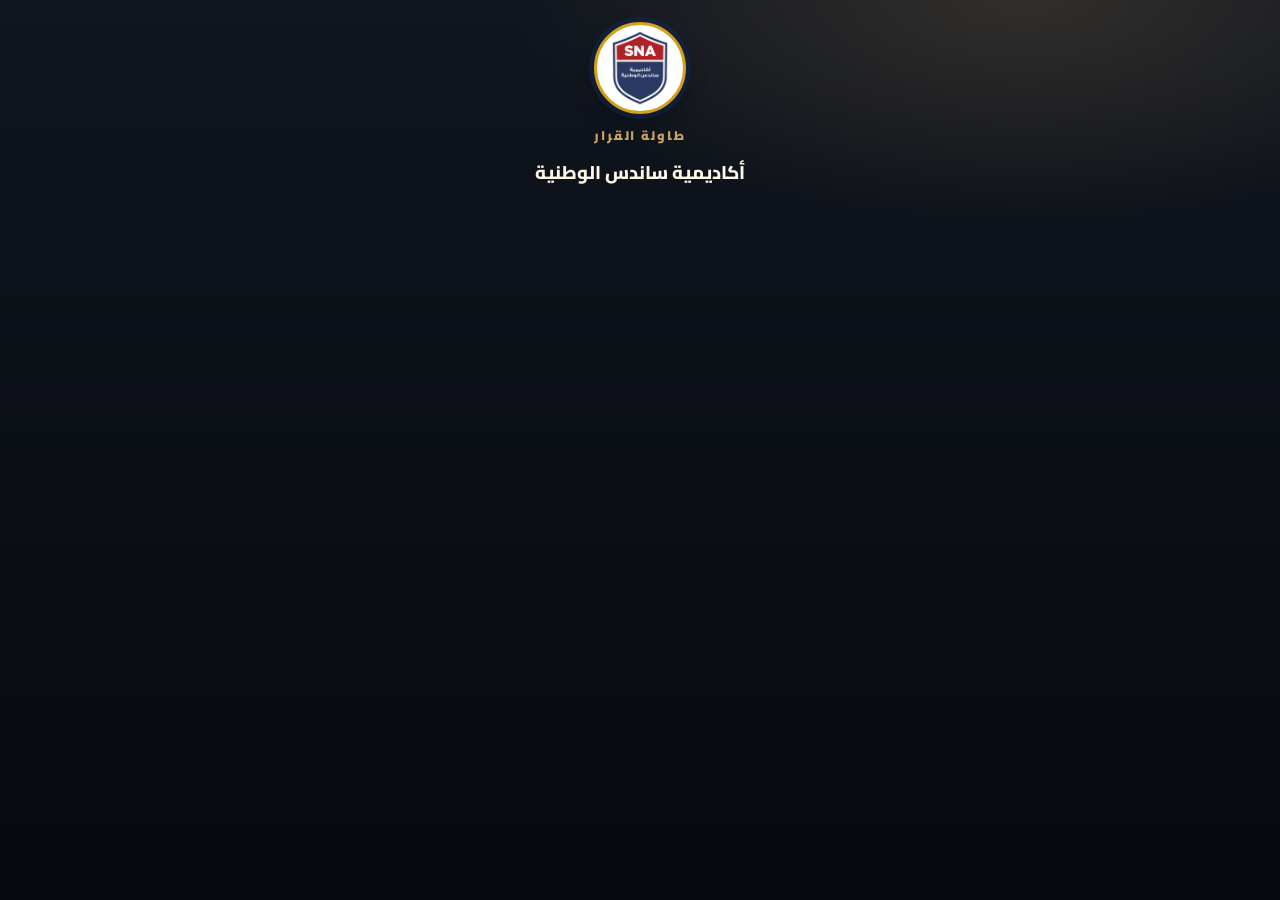
<file: gas/Vote.html>
<!DOCTYPE html>
<html lang="ar" dir="rtl">
<head>
  <meta charset="UTF-8" />
  <meta name="viewport" content="width=device-width, initial-scale=1, maximum-scale=1" />
  <title>صوّت | طاولة القرار</title>
  <link href="https://fonts.googleapis.com/css2?family=Cairo:wght@700;800;900&display=swap" rel="stylesheet" />
  <style>
    * { box-sizing: border-box; }
    body {
      margin: 0; min-height: 100dvh; font-family: Cairo, sans-serif;
      background:
        radial-gradient(80% 50% at 80% 0%, rgba(201,165,106,.18), transparent 50%),
        linear-gradient(180deg, #10151e, #07090e);
      color: #fff8ea; padding: 22px 16px 28px;
    }
    .top { text-align: center; margin-bottom: 10px; }
    .crest {
      width: 92px; height: 92px; margin: 0 auto 10px; border-radius: 50%;
      display: grid; place-items: center; background: #fff;
      border: 3px solid #d4a017;
      box-shadow: 0 0 0 5px rgba(15, 44, 89, 0.45), 0 8px 20px rgba(0,0,0,.35);
    }
    .crest img { width: 58px; height: auto; display: block; }
    .brand { color: #c9a56a; letter-spacing: .16em; font-weight: 900; font-size: .78rem; }
    h1 { margin: 8px 0 6px; font-size: 1.15rem; font-weight: 800; }
    .q { font-size: 1.32rem; line-height: 1.65; font-weight: 900; margin: 10px 0 18px; }
    .wait, .ok, .closed { text-align: center; padding: 56px 12px; font-weight: 800; font-size: 1.2rem; }
    .wait, .ok { color: #8fd4d8; }
    .closed { color: #ffb4a8; }
    .clock { font-size: 3rem; color: #ff6b5a; margin-bottom: 8px; font-weight: 900; }
    .grid { display: grid; gap: 12px; }
    button.opt {
      display: grid; grid-template-columns: 52px 1fr; gap: 12px; align-items: center;
      min-height: 78px; padding: 14px 16px; border: 0; border-radius: 18px;
      color: #fff; font: inherit; font-weight: 800; text-align: right; cursor: pointer;
    }
    button.opt b {
      width: 52px; height: 52px; border-radius: 14px; background: rgba(0,0,0,.22);
      display: grid; place-items: center; font-size: 1.35rem;
    }
    .meta { color: #c9b89a; font-size: .85rem; margin-top: 16px; text-align: center; }
  </style>
</head>
<body>
  <div class="top">
    <div class="crest"><img src="[data-uri]" alt="أكاديمية ساندس الوطنية" /></div>
    <div class="brand">طاولة القرار</div>
    <h1>أكاديمية ساندس الوطنية</h1>
  </div>
  <div id="app"></div>
  <script>
    const LETTERS = ["أ", "ب", "ج", "د", "هـ"];
    const COLORS = ["#e21b3c", "#1368ce", "#d89e00", "#26890c", "#864cbf"];
    const app = document.getElementById("app");
    const voter = localStorage.getItem("mng-voter") || (localStorage.setItem("mng-voter", uid()), localStorage.getItem("mng-voter"));
    let lastId = "";
    let votedFor = "";
    let screen = "";

    function uid() { return "v-" + Math.random().toString(36).slice(2) + Date.now().toString(36); }
    function run(name, args, cb) {
      google.script.run.withSuccessHandler(cb).withFailureHandler(function () { cb(null); })[name].apply(null, args);
    }
    function isOpen(state) {
      return Boolean(state.active && state.open && Number(state.remaining || 0) > 0);
    }
    function isArmed(state) {
      return Boolean(state.active && (state.armed || state.active.armed) && !isOpen(state));
    }
    function paint(state) {
      if (!state) { app.innerHTML = '<div class="wait">نحاول الاتصال…</div>'; return; }
      if (!state.active) {
        lastId = "";
        votedFor = "";
        if (screen === "wait") return;
        screen = "wait";
        app.innerHTML = '<div class="wait">انتظروا هنا.<br>السؤال يظهر لوحده عند بدء الجولة.</div><p class="meta">افتحوا الرابط مرة واحدة وابقوا على الصفحة.</p>';
        return;
      }
      if (state.active.id !== lastId) { lastId = state.active.id; votedFor = ""; screen = ""; }
      if (votedFor === state.active.id) {
        if (screen === "ok") return;
        screen = "ok";
        app.innerHTML = '<div class="ok">وُسِم صوتكم.<br>شاهدوا النسب وهي تتحرك على الشاشة.</div>';
        return;
      }
      if (isArmed(state)) {
        var readyKey = "ready:" + state.active.id;
        if (screen === readyKey) return;
        screen = readyKey;
        app.innerHTML = '<p class="q"></p><div class="wait">انتظروا إشارة المضيفة.<br>سيبدأ التصويت بعد قليل.</div>';
        app.querySelector(".q").textContent = state.active.q;
        return;
      }
      if (!isOpen(state)) {
        if (screen === "closed") return;
        screen = "closed";
        app.innerHTML = '<div class="closed">انتهى التصويت.<br>ارفعوا عيونكم إلى الشاشة.</div>';
        return;
      }
      var key = "q:" + state.active.id;
      if (screen !== key) {
        screen = key;
        app.innerHTML = '<div class="clock" id="left"></div><p class="q"></p><div class="grid" id="opts"></div>';
        app.querySelector(".q").textContent = state.active.q;
        state.active.options.forEach(function (label, i) {
          var b = document.createElement("button");
          b.className = "opt";
          b.style.background = COLORS[i % COLORS.length];
          b.innerHTML = "<b>" + LETTERS[i] + "</b><span></span>";
          b.querySelector("span").textContent = label;
          b.onclick = function () {
            votedFor = state.active.id;
            run("clientVote", [state.active.id, label, voter], function () { paint(state); });
            paint(Object.assign({}, state, { open: true, remaining: 1 }));
          };
          document.getElementById("opts").appendChild(b);
        });
      }
      var clock = document.getElementById("left");
      if (clock) clock.textContent = state.remaining;
    }
    function tick() { run("clientState", [], paint); }
    tick();
    setInterval(tick, 700);
  </script>
</body>
</html>
</file>
